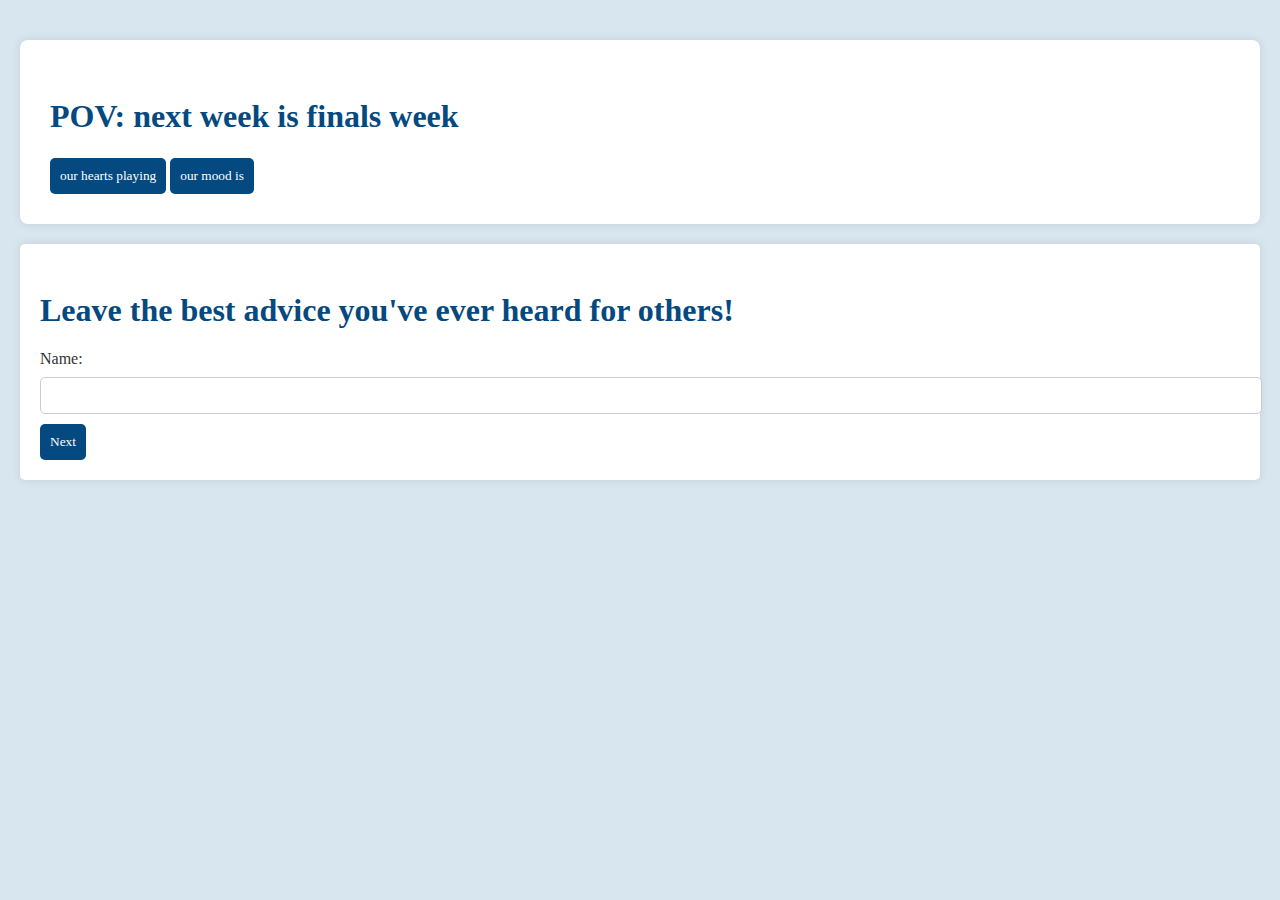
<file: interaction.html>
<!DOCTYPE html>
<html lang="en">
<head>
    <meta charset="UTF-8">
    <meta name="viewport" content="width=device-width, initial-scale=1.0">
    <title>Interactive Page</title>
    <link rel="stylesheet" href="styles.css">
</head>
<body>
    
    <div class="content-box">
    <h1>POV: next week is finals week</h1>
    
    <button id="notifyBtn">our hearts playing</button>

    <button id="showImageBtn">our mood is</button>

    <div id="imageContainer"></div>
    </div>


    <form id="multiStepForm">
        <h1>Leave the best advice you've ever heard for others!</h1>
        <div class="step">
            <label for="name">Name:</label>
            <input type="text" id="name" name="name">
            <button type="button" id="nextStep1">Next</button>
        </div>
        
        <div class="step hidden">
            <label for="email">Email:</label>
            <input type="email" id="email" name="email">
            <button type="button" id="prevStep2">Previous</button>
            <button type="button" id="nextStep2">Next</button>
        </div>

        <div class="step hidden">
            <label for="message">Advice</label>
            <textarea id="message" name="message"></textarea>
            <button type="button" id="prevStep3">Previous</button>
            <button type="submit">Submit</button>
        </div>

        <div id="successMessage" class="hidden">
            <h3>Form submitted successfully!</h3>
        </div>
    </form>   
    <script src="script2.js" defer></script>
</body>
</html>
</file>
<file: styles.css>
body {
    font-family: 'Roboto', Century Gothic;
    line-height: 1.6;
    color: #333;
    padding: 20px;
    margin: 0;
    background-color: #D8E6EF;
}

footer{
    background-color: #04497F;
    color: white;
}

h1, h2{
    color: #04497F;
    margin-bottom: 10px;
}


.section-heading {
    margin-bottom: 10px;
    font-size: 24px;
    font-weight: bold;
}

.content-box {
    margin: 20px 0;
    padding: 30px;
    background-color: white;
    border-radius: 8px;
    box-shadow: 0 0 10px rgba(0, 0, 0, 0.1);
}


.resource-grid {
    display: flex;
    flex-wrap: wrap;
    justify-content: space-around;
    gap: 20px;
}

.resource-item {
    width: 150px;
    text-align: center;
    background-color: #fff;
    border-radius: 8px;
    box-shadow: 0 4px 8px rgba(0, 0, 0, 0.1);
    transition: transform 0.3s ease;
    padding: 15px;
}

.resource-item:hover {
    transform: translateY(-5px);
    cursor: pointer;
}

.resource-icon {
    width: 100%;
    border-radius: 8px;
    margin-bottom: 10px;
}

.resource-item p {
    font-size: 16px;
    color: #6A5ACD;
    font-weight: bold;
}

.resource-item a {
    text-decoration: none;
    color: inherit;
}

.layout {
	width: auto;
	margin: auto;
}

.accordion {
	padding: 10px;
	margin-top: 10px;
	margin-bottom: 10px;
	background: #a6c3d8;
	border-radius: 10px;
}

.accordion__question p {
	margin: 5px;
	padding: 0;
	font-family: Verdana;
	font-size: 20px;
}

.accordion__answer p {
	margin: 5px;
	padding: 10px;
	font-size: large;
	font-family: Verdana, Geneva, Tahoma, sans-serif;
	color: #04497F;
	background: #fff;
	border-radius: 10px;
}

.accordion:hover {
	cursor: pointer;
}

.accordion__answer {
	display: none;
}

.accordion.active .accordion__answer {
	display: block;
}

.card { 
    background-color: #ffffff; 
    border-radius: 10px; 
    box-shadow: 0 3px 7px rgba(0, 0, 0, 0.4); 
    padding: 50px; 
    text-align: center; 
    max-width: 500px; 
} 
  
.container { 
    display: flex; 
    justify-content: center; 
    align-items: center; 
    height: 80vh;
} 
  
  
p { 
    color: #666; 
} 
  
button { 
    background-color: #04497F; 
    color: #fff; 
    padding: 10px 10px; 
    margin-top: 5px; 
    border: none; 
    border-radius: 5px; 
    cursor: pointer; 
    transition: background-color 0.4s ease; 
    font-family: 'Roboto', Century Gothic;
} 
  
button:hover { 
    background-color: #65686b; 
}


.popup {
    display: none;
    position: fixed;
    top: 0;
    left: 0;
    width: 100%;
    height: 100%;
    background-color: rgba(0, 0, 0, 0.5);
    justify-content: center;
    align-items: center;
}

.popup-content {
    background-color: white;
    padding: 20px;
    border-radius: 10px;
    width: 300px;
    position: relative;
}

.close-btn {
    position: absolute;
    top: 10px;
    right: 15px;
    font-size: 20px;
    cursor: pointer;
}

input[type="text"], input[type="email"] {
    width: 100%;
    padding: 10px;
    margin: 5px 0;
    border: 1px solid #ccc;
    border-radius: 5px;
}

input[type="submit"] {
    width: 100%;
    padding: 10px;
    background-color: #04497F;
    color: white;
    border: none;
    cursor: pointer;
    border-radius: 5px;
}

input[type="submit"]:hover {
    background-color: #a6c3d8;
}

#more {
    display:none;
}

nav {
    margin:20px;
}

ul {
    list-style-type: none;
    padding: 0;
}

li {
    margin: 5px 0;
    padding: 10px;
    background-color: #f0f0f0;
    cursor: pointer;
}

li:focus {
    outline: none;
    background-color: #ccc;
}

li a {
    text-decoration: none;
    color: inherit;
    display: block;
}

#imageContainer {
    display: none;
    margin-top: 20px;
    text-align: center;
}

#imageContainer img {
    max-width: 100%;
    height: auto;
    opacity: 0;
    transition: opacity 1s ease-in-out, box-shadow 1s ease-in-out;
    box-shadow: 0px 0px 0px rgba(0, 0, 0, 0);
}

#imageContainer.show img {
    opacity: 1;
    box-shadow: 10px 10px 30px rgba(0, 0, 0, 0.5);
}

.greeting-container {
    text-align: center;
}

form {
    width: auto;
    margin: 0 auto;
    padding: 20px;
    background-color: white;
    border-radius: 5px;
    box-shadow: 0 0 10px rgba(0, 0, 0, 0.1);
}

.hidden {
    display: none;
}

#successMessage {
    color:#65686b;
    text-align: center;
    font-weight: bold;
}
</file>
